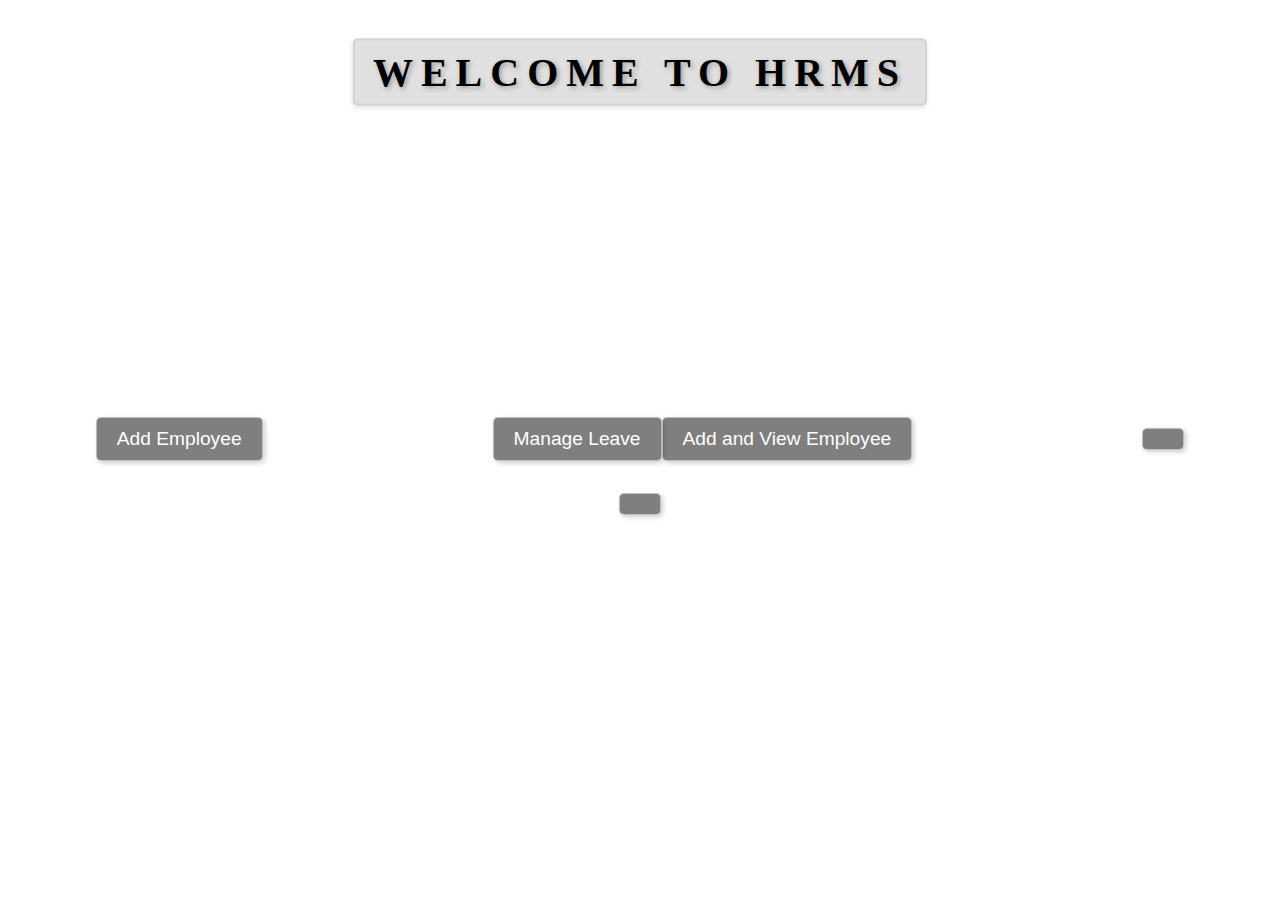
<file: index.html>
<!DOCTYPE html>
<html lang="en">
<head>
  <meta charset="UTF-8">
  <meta name="viewport" content="width=device-width, initial-scale=1.0">
  <title>HRMS - Home</title>
  <style>
    body {
      font-family: Arial, sans-serif;
      margin: 0;
      padding: 0;
      /* Stack elements vertically and center them using Flexbox */
      display: flex;
      flex-direction: column;
      justify-content: center; /* Vertically center content */
      align-items: center;
      height: 100vh;
      /* Subtle background image with transparency */
      background-image: url("https://hrsprout.com/images/blog/best-business-hrms-software.png?v=1687157153559713844");
      background-size: cover;
      background-position: center;
      background-repeat: no-repeat;
    }
    h1 {
      position: absolute; /* Position text absolutely for layering */
      top: 5%; /* Move slightly higher */
      left: 50%;
      transform: translate(-50%, -50%); /* Offset to counteract absolute positioning */
      text-align: center;
      font-family: 'Dancing Script', cursive; /* Fancy font style */
      font-size: 2.5em; /* Reduce welcome text size significantly */
      color: #000; /* Dark black text */
      text-shadow: 2px 2px 5px rgba(0, 0, 0, 0.3); /* Subtle shadow */
      background-color: #e0e0e0; /* Light gray background */
      padding: 10px 20px; /* Add padding for spacing */
      border-radius: 5px; /* Add rounded corners */
      /* Inner shadow for subtle 3D effect */
      box-shadow: inset 0px 0px 3px rgba(0, 0, 0, 0.2),
                   0px 2px 5px rgba(0, 0, 0, 0.1);
      letter-spacing: 0.2em; /* Add spacing between letters for uppercase */
    }
    .button-container {
      display: flex;
      /* Fully justify buttons with a fixed gap */
      justify-content: center; /* Center buttons horizontally and vertically */
      align-items: center;
      width: 100%; /* Stretch buttons across the entire width */
      margin: 2em 0; /* Increase spacing below the heading */
    }
    a {
      color: #fff; /* White text for buttons */
      text-decoration: none;
      padding: 10px 20px; /* Reduce button padding slightly */
      border: 1px solid rgba(255, 255, 255, 0.5); /* White border */
      border-radius: 5px;
      font-size: 1.2em; /* Reduce button text size slightly */
      background-color: rgba(0, 0, 0, 0.5); /* Semi-transparent black background */
      transition: 0.3s;
      /* Remove margin for buttons to fit within container width */
      margin: 0;
      /* Add subtle box shadow for buttons */
      box-shadow: 2px 2px 5px rgba(0, 0, 0, 0.2);
    }
    a:hover {
      background-color: rgba(0, 0, 0, 0.7); /* Darken on hover */
    }
    /* Style for "Add Employee" button (moved 35px to the right) */
    .button-container a:first-child {
      margin-right: 230px;
    }
    /* Style for "Manage Leave" button (moved 35px to the left) */
    .button-container a:last-child {
      margin-left: 230px;
    }
  </style>
</head>
<body>
  <h1>WELCOME TO HRMS</h1>
  
  <div class="button-container">
    <a href="add_employee.html">Add Employee</a>
    <a href="manage_leave.html">Manage Leave</a>
    <a href="profile.html">Add and View Employee<a>
  </div>
 </body>
</html>
</file>
